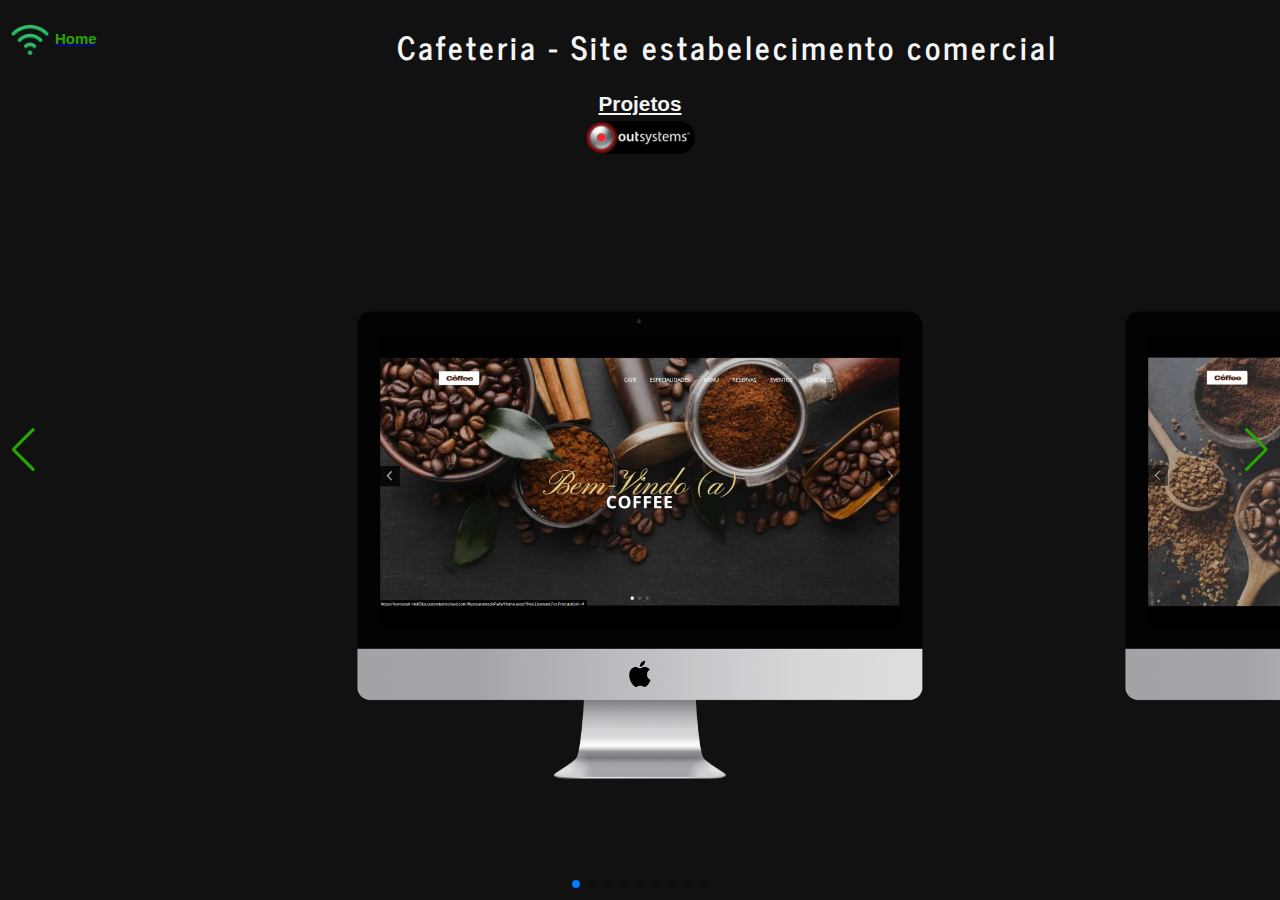
<file: cafeteria.html>
<!DOCTYPE html>
<html lang="pt">

<head>
    <meta charset="UTF-8">
    <meta name="viewport" content="width=device-width, initial-scale=1.0">
    <title>Aplicação Escalado</title>
    <link href="https://fonts.googleapis.com/css2?family=News+Cycle:wght@400;700&display=swap" rel="stylesheet">
    <link rel="stylesheet" href="https://cdn.jsdelivr.net/npm/swiper/swiper-bundle.min.css">
    <style>
        * {
            margin: 0;
            padding: 0;
            box-sizing: border-box;
        }

        html,
        body {
            background-color: #111;
            color: whitesmoke;
            font-family: Arial, sans-serif;
            text-align: center;
            max-width: 100%;
            height: 100vh;
            overflow: hidden;
        }

        #home {
            display: flex;
            text-align: center;
            justify-content: left;
        }

        .header_projetos {
            display: flex;
            text-align: center;
            margin-top: 20px;
            margin-bottom: 20px;
        }




        .header_projetos h1 {
            margin-left: 300px;
            font-family: "News Cycle", serif;
            letter-spacing: 3px;
        }

        .wifi {
            display: flex;
            justify-content: center;
            text-align: left;
            justify-content: center;

        }


        .wifi img {
            width: 40px;
            height: 40px;
            margin-left: 10px;
            margin-right: 5px;
        }

        .wifi h5 {
            font-size: 15px;
            margin-top: 10px;
            text-decoration: none;
            color: #27A603;
        }

        #projetos_os {
            margin-top: 5px;

            margin-bottom: 40px;
            display: flex;
            text-align: center;
            justify-content: center;
            align-items: center;
            gap: 5px;
            color: whitesmoke;
            font-size: 25px;
        }

        #projetos_os img {
            margin-top: 5px;
            width: 110px;
            height: auto;
            border-radius: 25px;
        }

        .logo_os {
            display: flex;
            justify-content: center;
            align-items: center;
            gap: 12px;
            font-size: 25px;
            letter-spacing: 1px;

        }


        .swiper-container {
            width: 70%;
            max-width: 60%;
            height: 70vh;
            margin: auto;
            margin-top: 70px;
            z-index: -1;
        }

        .swiper-slide {
            display: flex;
            justify-content: center;
            align-items: center;
            background: #111;
            border-radius: 10px;
        }

        .swiper-slide img {
            max-width: 80%;
            height: auto;
            border-radius: 20px;
            margin-top: 25x;

        }

        .swiper-button-next,
        .swiper-button-prev {
            color: #27A603
        }

        /* Responsividade */
        @media (max-width: 768px) {
            h1 {
                font-size: 18px;
                width: 80%;
                margin-left: 10%;
            }

            .swiper-container {

                width: 90%;
                height: 50vh;
            }

            .swiper-slide img {
                max-width: 90%;
            }

            .back img {
                width: 30px;
            }

            .logo_os img {
                width: 100px;
                margin-bottom: 15px;
            }
        }
    </style>
</head>

<body>
    <div class="header_projetos">
        <a id="home" href="index.html">
            <div class="wifi">
                <img src="images/wifi.png" alt="Foto perfil">
                <h5>Home</h5>
            </div>
        </a>

        <div>
            <h1>Cafeteria - Site estabelecimento comercial</h1>
        </div>

    </div>

    <a id="projetos_os" href="projetos_OS.html">
        <div>
            <h5>Projetos </h5><img src="images/OS_projeto.jpeg">
        </div>
    </a>




    <div class="swiper-container">
        <div class="swiper-wrapper">
            <div class="swiper-slide">
                <img src="images_cafeteria/cafe1.png" alt="Tela 1">
            </div>

            <div class="swiper-slide">
                <img src="images_cafeteria/cafe2.png" alt="Tela 2">
            </div>

            <div class="swiper-slide">
                <img src="images_cafeteria/cafe3.png" alt="Tela 3">
            </div>

            <div class="swiper-slide">
                <img src="images_cafeteria/cafe4.png" alt="Tela 4">
            </div>

            <div class="swiper-slide">
                <img src="images_cafeteria/cafe5.png" alt="Tela 5">
            </div>

            <div class="swiper-slide">
                <img src="images_cafeteria/cafe6.png" alt="Tela 6">
            </div>

            <div class="swiper-slide">
                <img src="images_cafeteria/cafe7.png" alt="Tela 7">
            </div>

            <div class="swiper-slide">
                <img src="images_cafeteria/cafe8.png" alt="Tela 8">
            </div>

            <div class="swiper-slide">
                <img src="images_cafeteria/cafe9.png" alt="Tela 9">
            </div>



        </div>
        <div class="swiper-pagination"></div>
        <div class="swiper-button-next"></div>
        <div class="swiper-button-prev"></div>
    </div>

    <script src="https://cdn.jsdelivr.net/npm/swiper/swiper-bundle.min.js"></script>
    <script>
        var swiper = new Swiper('.swiper-container', {
            loop: true,
            pagination: { el: '.swiper-pagination', clickable: true },
            navigation: { nextEl: '.swiper-button-next', prevEl: '.swiper-button-prev' },
        });
    </script>
</body>

</html>
</file>
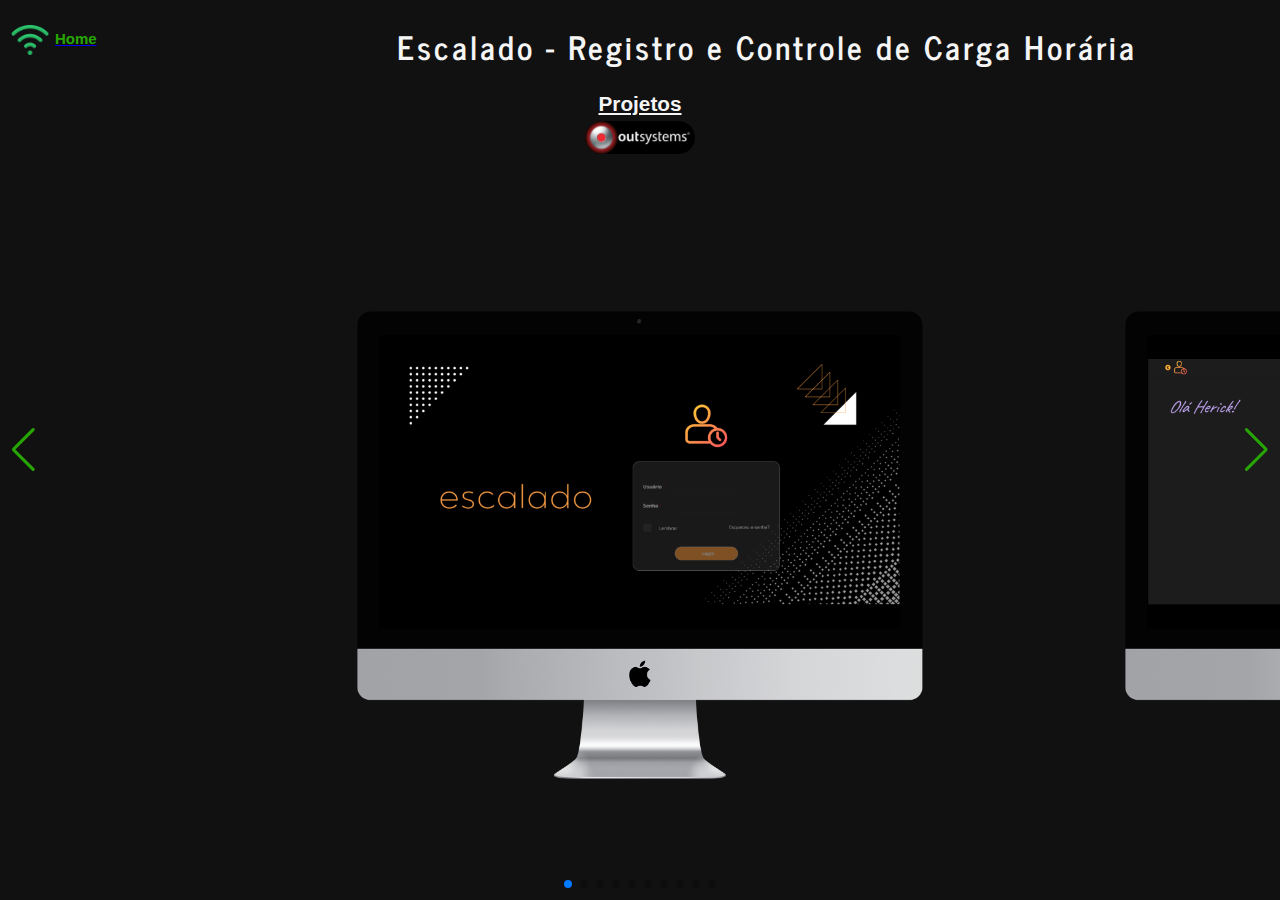
<file: escalado.html>
<!DOCTYPE html>
<html lang="pt">

<head>
    <meta charset="UTF-8">
    <meta name="viewport" content="width=device-width, initial-scale=1.0">
    <title>Aplicação Escalado</title>
    <link href="https://fonts.googleapis.com/css2?family=News+Cycle:wght@400;700&display=swap" rel="stylesheet">
    <link rel="stylesheet" href="https://cdn.jsdelivr.net/npm/swiper/swiper-bundle.min.css">
    <style>
        * {
            margin: 0;
            padding: 0;
            box-sizing: border-box;
        }

        html,
        body {
            background-color: #111;
            color: whitesmoke;
            font-family: Arial, sans-serif;
            text-align: center;
            max-width: 100%;
            height: 100vh;
            overflow: hidden;
        }

        #home {
            display: flex;
            text-align: center;
            justify-content: left;
        }

        .header_projetos {
            display: flex;
            text-align: center;
            margin-top: 20px;
            margin-bottom: 20px;
        }




        .header_projetos h1 {
            margin-left: 300px;
            font-family: "News Cycle", serif;
            letter-spacing: 3px;
        }

        .wifi {
            display: flex;
            justify-content: center;
            text-align: left;
            justify-content: center;

        }


        .wifi img {
            width: 40px;
            height: 40px;
            margin-left: 10px;
            margin-right: 5px;
        }

        .wifi h5 {
            font-size: 15px;
            margin-top: 10px;
            text-decoration: none;
            color: #27A603;
        }

        #projetos_os {
            margin-top: 5px;

            margin-bottom: 40px;
            display: flex;
            text-align: center;
            justify-content: center;
            align-items: center;
            gap: 5px;
            color: whitesmoke;
            font-size: 25px;
        }

        #projetos_os img {
            margin-top: 5px;
            width: 110px;
            height: auto;
            border-radius: 25px;
        }

        .logo_os {
            display: flex;
            justify-content: center;
            align-items: center;
            gap: 12px;
            font-size: 25px;
            letter-spacing: 1px;

        }


        .swiper-container {
            width: 70%;
            max-width: 60%;
            height: 70vh;
            margin: auto;
            margin-top: 70px;
            z-index: -1;
        }

        .swiper-slide {
            display: flex;
            justify-content: center;
            align-items: center;
            background: #111;
            border-radius: 10px;
        }

        .swiper-slide img {
            max-width: 80%;
            height: auto;
            border-radius: 20px;
            margin-top: 25x;

        }

        .swiper-button-next,
        .swiper-button-prev {
            color: #27A603
        }

        /* Responsividade */
        @media (max-width: 768px) {
            h1 {
                font-size: 18px;
                width: 80%;
                margin-left: 10%;
            }

            .swiper-container {

                width: 90%;
                height: 50vh;
            }

            .swiper-slide img {
                max-width: 90%;
            }

            .back img {
                width: 30px;
            }

            .logo_os img {
                width: 100px;
                margin-bottom: 15px;
            }
        }
    </style>
</head>

<body>
    <div class="header_projetos">
        <a id="home" href="index.html">
            <div class="wifi">
                <img src="images/wifi.png" alt="Foto perfil">
                <h5>Home</h5>
            </div>
        </a>

        <div>
            <h1>Escalado - Registro e Controle de Carga Horária</h1>
        </div>

    </div>

    <a id="projetos_os" href="projetos_OS.html">
        <div>
            <h5>Projetos </h5><img src="images/OS_projeto.jpeg">
        </div>
    </a>




    <div class="swiper-container">
        <div class="swiper-wrapper">
            <div class="swiper-slide">
                <img src="images_escalado/1. login.png" alt="Tela 1">
            </div>

            <div class="swiper-slide">
                <img src="images_escalado/2. menu.png" alt="Tela 2">
            </div>

            <div class="swiper-slide">
                <img src="images_escalado/3. dash.png" alt="Tela 3">
            </div>

            <div class="swiper-slide">
                <img src="images_escalado/4. lista.png" alt="Tela 4">
            </div>

            <div class="swiper-slide">
                <img src="images_escalado/5. detalheusuario.png" alt="Tela 5">
            </div>

            <div class="swiper-slide">
                <img src="images_escalado/6. detalheusuarioo.png" alt="Tela 6">
            </div>

            <div class="swiper-slide">
                <img src="images_escalado/7. cadastraruser.png" alt="Tela 7">
            </div>

            <div class="swiper-slide">
                <img src="images_escalado/8. cadastraruser.png" alt="Tela 8">
            </div>

            <div class="swiper-slide">
                <img src="images_escalado/9. horas.png" alt="Tela 9">
            </div>

            <div class="swiper-slide">
                <img src="images_escalado/10. cadastrohora.png" alt="Tela 10">
            </div>


        </div>
        <div class="swiper-pagination"></div>
        <div class="swiper-button-next"></div>
        <div class="swiper-button-prev"></div>
    </div>

    <script src="https://cdn.jsdelivr.net/npm/swiper/swiper-bundle.min.js"></script>
    <script>
        var swiper = new Swiper('.swiper-container', {
            loop: true,
            pagination: { el: '.swiper-pagination', clickable: true },
            navigation: { nextEl: '.swiper-button-next', prevEl: '.swiper-button-prev' },
        });
    </script>
</body>

</html>
</file>
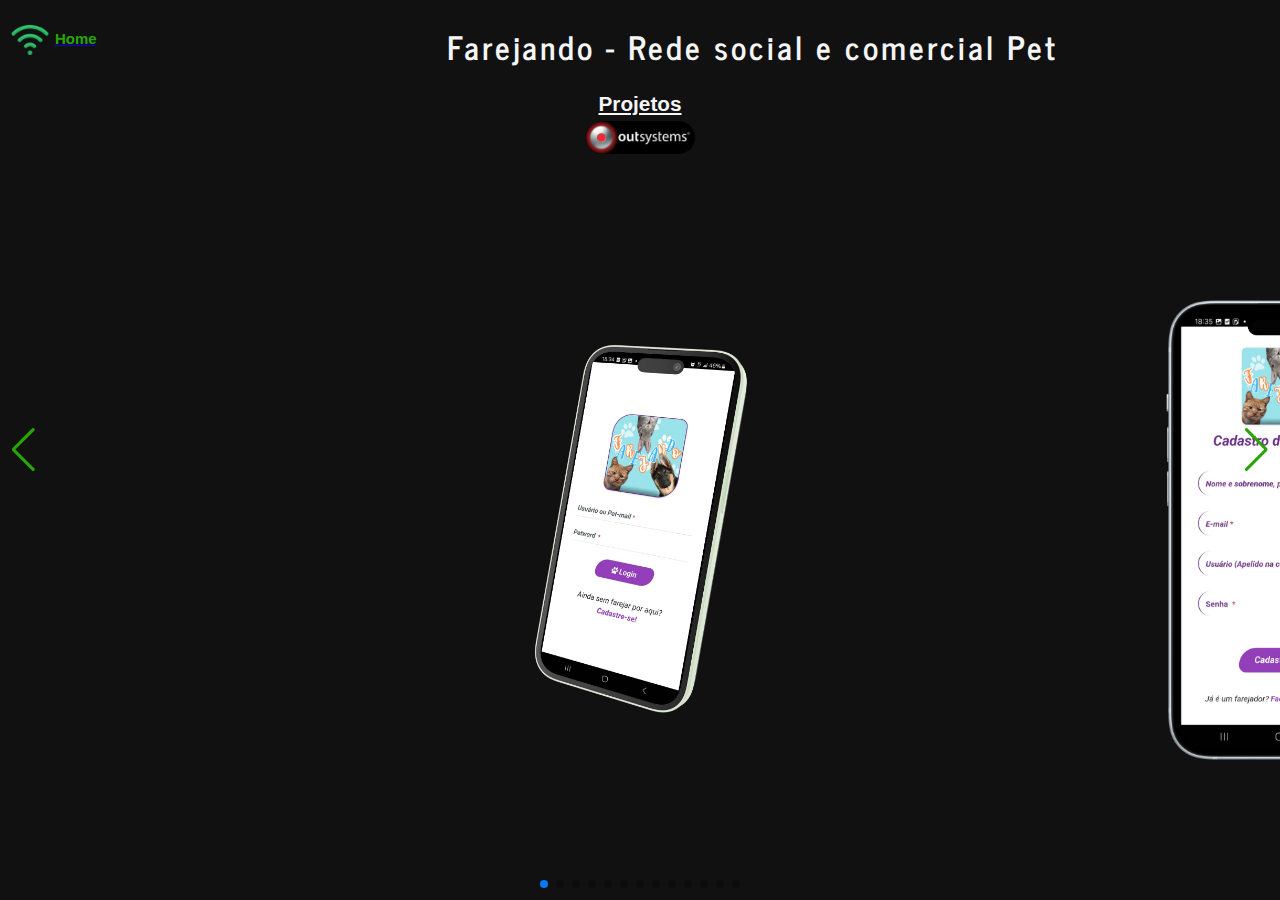
<file: farejando.html>
<!DOCTYPE html>
<html lang="pt">

<head>
    <meta charset="UTF-8">
    <meta name="viewport" content="width=device-width, initial-scale=1.0">
    <title>Aplicação Farejando</title>
    <link href="https://fonts.googleapis.com/css2?family=News+Cycle:wght@400;700&display=swap" rel="stylesheet">
    <link rel="stylesheet" href="https://cdn.jsdelivr.net/npm/swiper/swiper-bundle.min.css">
    <style>
        * {
            margin: 0;
            padding: 0;
            box-sizing: border-box;
        }

        html,
        body {
            background-color: #111;
            color: whitesmoke;
            font-family: Arial, sans-serif;
            text-align: center;
            max-width: 100%;
            height: 100vh;
            overflow: hidden;
        }

        #home {
            display: flex;
            text-align: center;
            justify-content: left;
        }

        .header_projetos {
            display: flex;
            text-align: center;
            margin-top: 20px;
            margin-bottom: 20px;
        }

        .header_projetos h1 {
            margin-left: 350px;
            font-family: "News Cycle", serif;
            letter-spacing: 3px;
        }


        .wifi {
            display: flex;
            justify-content: center;
            text-align: left;
            justify-content: center;

        }


        .wifi img {
            width: 40px;
            height: 40px;
            margin-left: 10px;
            margin-right: 5px;
        }

        .wifi h5 {
            font-size: 15px;
            margin-top: 10px;
            text-decoration: none;
            color: #27A603;
        }


        #projetos_os {
            margin-top: 5px;

            margin-bottom: 40px;
            display: flex;
            text-align: center;
            justify-content: center;
            align-items: center;
            gap: 5px;
            color: whitesmoke;
            font-size: 25px;
        }

        #projetos_os img {
            margin-top: 5px;
            width: 110px;
            height: auto;
            border-radius: 25px;
        }


        .logo_os {
            display: flex;
            justify-content: center;
            align-items: center;
            gap: 12px;
            font-size: 25px;
            letter-spacing: 1px;

        }

        .swiper-container {
            width: 50%;
            max-width: 60%;
            height: 70vh;
            margin: auto;
            margin-top: 20px;
        }

        .swiper-slide {
            display: flex;
            justify-content: center;
            align-items: center;
            background: #111;
            border-radius: 10px;
        }

        .swiper-slide img {
            max-width: 38%;
            height: auto;
            border-radius: 20px;
            margin-top: 30px;

        }

        .swiper-button-next,
        .swiper-button-prev {
            color: #27A603;
        }

        /* Responsividade */
        @media (max-width: 768px) {
            h1 {
                font-size: 18px;
                width: 80%;
                margin-left: 10%;
            }

            .swiper-container {
                width: 95%;
                height: 60vh;
            }

            .swiper-slide img {
                max-width: 80%;
            }

            .back img {
                width: 30px;
            }

            .logo_os img {
                width: 100px;
                margin-bottom: 15px;
            }
        }
    </style>
</head>

<body>
    <div class="header_projetos">
        <a id="home" href="index.html">
            <div class="wifi">
                <img src="images/wifi.png" alt="Foto perfil">
                <h5>Home</h5>
            </div>
        </a>

        <div>
            <h1>Farejando - Rede social e comercial Pet</h1>
        </div>

    </div>

    <a id="projetos_os" href="projetos_OS.html">
        <div>
            <h5>Projetos </h5><img src="images/OS_projeto.jpeg">
        </div>


    </a>

    <div class="swiper-container">
        <div class="swiper-wrapper">
            <div class="swiper-slide">
                <img src="images_farejando/1. login1.png" alt="Tela 1">
            </div>
            <div class="swiper-slide">
                <img src="images_farejando/3. cadastro.png" alt="Tela 2">
            </div>
            <div class="swiper-slide">
                <img src="images_farejando/3.1 dadoscadastro.png" alt="Tela 3">
            </div>

            <div class="swiper-slide">
                <img src="images_farejando/4. editfotoperfil.png" alt="Tela 4">
            </div>

            <div class="swiper-slide">
                <img src="images_farejando/5. confirmcadastro.png" alt="Tela 5">
            </div>

            <div class="swiper-slide">
                <img src="images_farejando/6. feedvazio.png" alt="Tela 6">
            </div>

            <div class="swiper-slide">
                <img src="images_farejando/7. primeiropost.png" alt="Tela 7">
            </div>

            <div class="swiper-slide">
                <img src="images_farejando/8. postar.png" alt="Tela 8">
            </div>

            <div class="swiper-slide">
                <img src="images_farejando/9. busca.png" alt="Tela 9">
            </div>

            <div class="swiper-slide">
                <img src="images_farejando/10. listausuarios.png" alt="Tela 10">
            </div>

            <div class="swiper-slide">
                <img src="images_farejando/11. interacoes.png" alt="Tela 11">
            </div>

            <div class="swiper-slide">
                <img src="images_farejando/12. feed.png" alt="Tela 12">
            </div>

            <div class="swiper-slide">
                <img src="images_farejando/13. barranotificacoes.png" alt="Tela 13">
            </div>


        </div>
        <div class="swiper-pagination"></div>
        <div class="swiper-button-next"></div>
        <div class="swiper-button-prev"></div>
    </div>

    <script src="https://cdn.jsdelivr.net/npm/swiper/swiper-bundle.min.js"></script>
    <script>
        var swiper = new Swiper('.swiper-container', {
            loop: true,
            pagination: { el: '.swiper-pagination', clickable: true },
            navigation: { nextEl: '.swiper-button-next', prevEl: '.swiper-button-prev' },
        });
    </script>
</body>

</html>
</file>
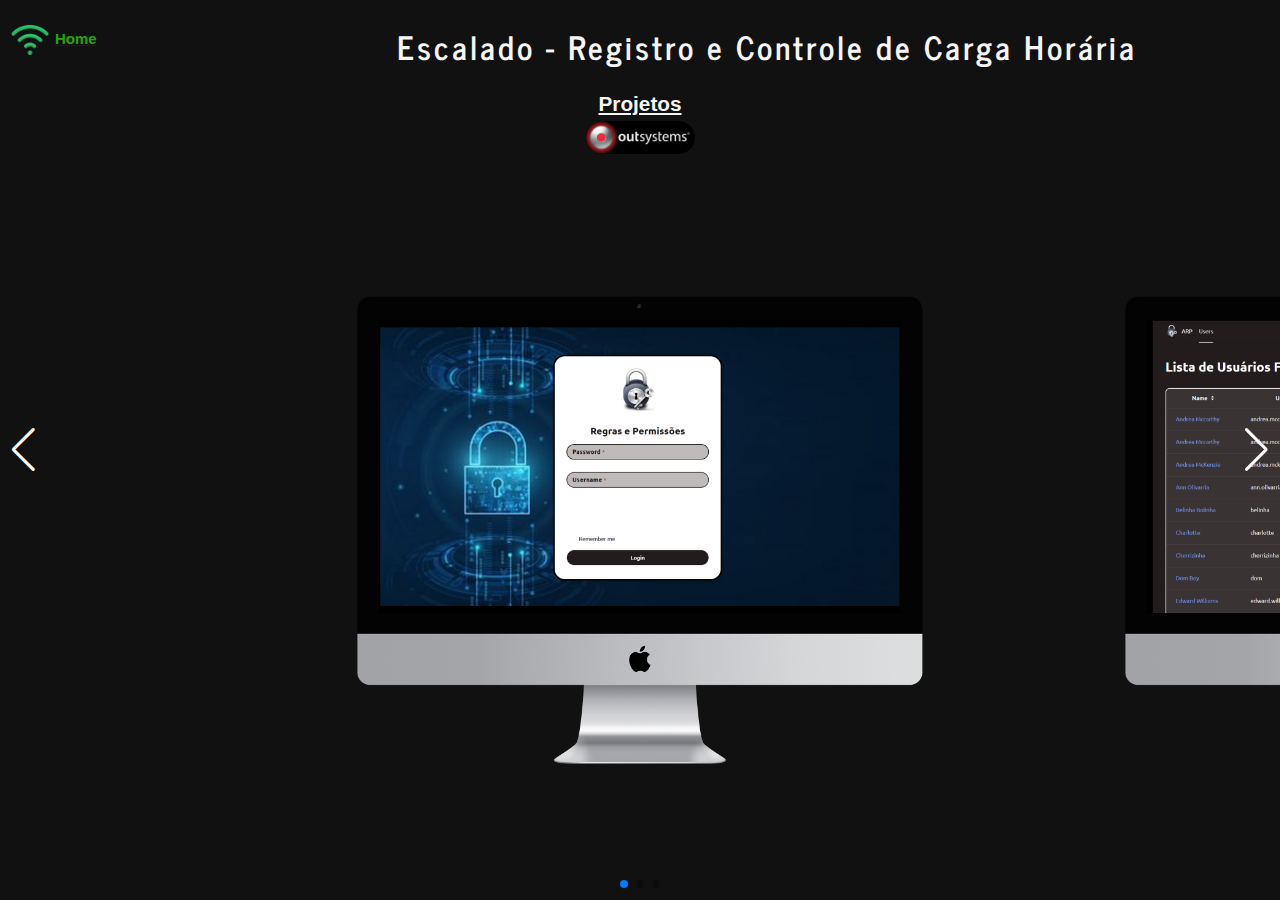
<file: roles.html>
<!DOCTYPE html>
<html lang="pt">

<head>
    <meta charset="UTF-8">
    <meta name="viewport" content="width=device-width, initial-scale=1.0">
    <title>Aplicação Regras e Permissões</title>
    <link href="https://fonts.googleapis.com/css2?family=News+Cycle:wght@400;700&display=swap" rel="stylesheet">
    <link rel="stylesheet" href="https://cdn.jsdelivr.net/npm/swiper/swiper-bundle.min.css">
    <style>
        * {
            margin: 0;
            padding: 0;
            box-sizing: border-box;
        }

        html,
        body {
            background-color: #111;
            color: whitesmoke;
            font-family: Arial, sans-serif;
            text-align: center;
            max-width: 100%;
            height: 100vh;
            overflow: hidden;
        }

        .header_projetos {
            display: flex;
            text-align: center;
            margin-top: 20px;
            margin-bottom: 20px;
        }




        .header_projetos h1 {
            margin-left: 300px;
            font-family: "News Cycle", serif;
            letter-spacing: 3px;
        }

        .wifi {
            display: flex;
            justify-content: center;
            text-align: left;
            justify-content: center;

        }


        .wifi img {
            width: 40px;
            height: 40px;
            margin-left: 10px;
            margin-right: 5px;
        }

        .wifi h5 {
            font-size: 15px;
            margin-top: 10px;
            text-decoration: none;
            color: #27A603;
        }

        #projetos_os {
            margin-top: 5px;

            margin-bottom: 40px;
            display: flex;
            text-align: center;
            justify-content: center;
            align-items: center;
            gap: 5px;
            color: whitesmoke;
            font-size: 25px;
        }

        #projetos_os img {
            margin-top: 5px;
            width: 110px;
            height: auto;
            border-radius: 25px;
        }

        .logo_os {
            display: flex;
            justify-content: center;
            align-items: center;
            gap: 12px;
            font-size: 25px;
            letter-spacing: 1px;

        }

        .swiper-container {
            width: 60%;
            max-width: 60%;
            height: 70vh;
            margin: auto;
            margin-top: 20px;
        }

        .swiper-slide {
            display: flex;
            justify-content: center;
            align-items: center;
            background: #111;
            border-radius: 10px;
        }

        .swiper-slide img {
            max-width: 80%;
            height: auto;
            border-radius: 20px;
            margin-top: 30px;

        }

        .swiper-button-next,
        .swiper-button-prev {
            color: white;
        }

        /* Responsividade */
        @media (max-width: 768px) {
            h1 {
                font-size: 18px;
                width: 80%;
                margin-left: 10%;
            }

            .swiper-container {
                width: 90%;
                height: 50vh;
            }

            .swiper-slide img {
                max-width: 90%;
            }

            .back img {
                width: 30px;
            }

            .logo_os img {
                width: 100px;
                margin-bottom: 15px;
            }
        }
    </style>
</head>

<body>

    <div class="header_projetos">
        <a id="home" href="index.html">
            <div class="wifi">
                <img src="images/wifi.png" alt="Foto perfil">
                <h5>Home</h5>
            </div>
        </a>

        <div>
            <h1>Escalado - Registro e Controle de Carga Horária</h1>
        </div>

    </div>

    <a id="projetos_os" href="projetos_OS.html">
        <div>
            <h5>Projetos </h5><img src="images/OS_projeto.jpeg">
        </div>
    </a>

    <div class="swiper-container">
        <div class="swiper-wrapper">
            <div class="swiper-slide">
                <img src="images_roles/1. login.png" alt="Tela 1">
            </div>

            <div class="swiper-slide">
                <img src="images_roles/2. lista.png" alt="Tela 2">
            </div>

            <div class="swiper-slide">
                <img src="images_roles/3. editar.png" alt="Tela 3">
            </div>



        </div>
        <div class="swiper-pagination"></div>
        <div class="swiper-button-next"></div>
        <div class="swiper-button-prev"></div>
    </div>

    <script src="https://cdn.jsdelivr.net/npm/swiper/swiper-bundle.min.js"></script>
    <script>
        var swiper = new Swiper('.swiper-container', {
            loop: true,
            pagination: { el: '.swiper-pagination', clickable: true },
            navigation: { nextEl: '.swiper-button-next', prevEl: '.swiper-button-prev' },
        });
    </script>
</body>

</html>
</file>
